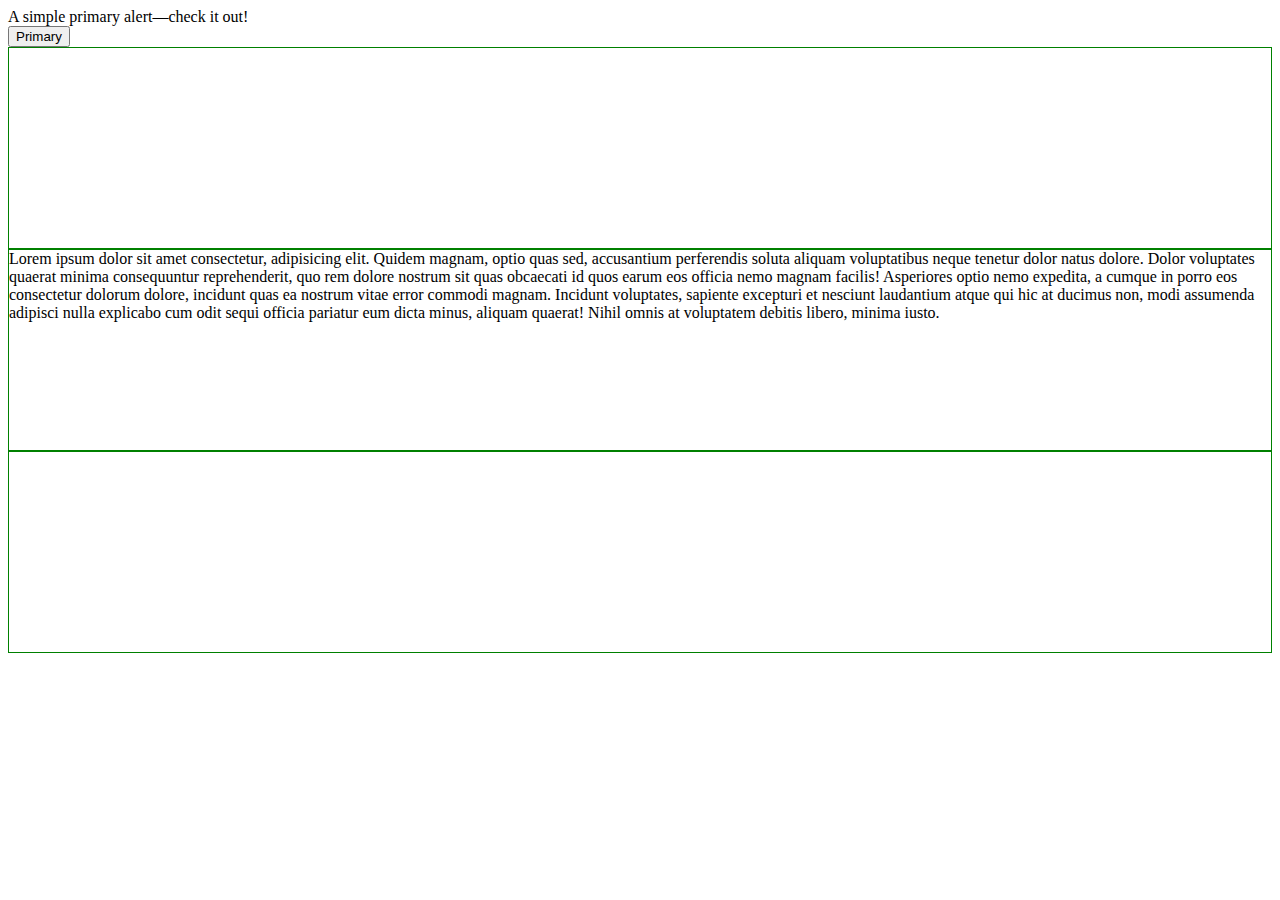
<file: index.html>
<!DOCTYPE html>
<html lang="en">
<head>
  <meta charset="UTF-8">
  <meta name="viewport" content="width=device-width, initial-scale=1.0">
  <title>20200707</title>
  <link rel="stylesheet" href="https://stackpath.bootstrapcdn.com/bootstrap/4.5.0/css/bootstrap.min.css" integrity="sha384-9aIt2nRpC12Uk9gS9baDl411NQApFmC26EwAOH8WgZl5MYYxFfc+NcPb1dKGj7Sk" crossorigin="anonymous">
  <link rel="stylesheet" href="css/style.css">
</head>
<body>
  <div class="container-md">
    <div class="row">
      <div class="alert alert-primary w-100 text-center mt-4" role="alert">
        A simple primary alert—check it out!
      </div>
    </div>
    <div class="row">
      <button type="button" class="btn btn-primary">Primary</button>
    </div>
    <div class="row">
      <aside class="col-sm-3 musuklase"></aside>
      <article class="col-sm-6 musuklase">Lorem ipsum dolor sit amet consectetur, adipisicing elit. Quidem magnam, optio quas sed, accusantium perferendis soluta aliquam voluptatibus neque tenetur dolor natus dolore. Dolor voluptates quaerat minima consequuntur reprehenderit, quo rem dolore nostrum sit quas obcaecati id quos earum eos officia nemo magnam facilis! Asperiores optio nemo expedita, a cumque in porro eos consectetur dolorum dolore, incidunt quas ea nostrum vitae error commodi magnam. Incidunt voluptates, sapiente excepturi et nesciunt laudantium atque qui hic at ducimus non, modi assumenda adipisci nulla explicabo cum odit sequi officia pariatur eum dicta minus, aliquam quaerat! Nihil omnis at voluptatem debitis libero, minima iusto.</article>
      <aside class="col-sm-3 musuklase"></aside>
    </div>
  </div>
  <script src="js/main.js"></script>
</body>
</html>
</file>
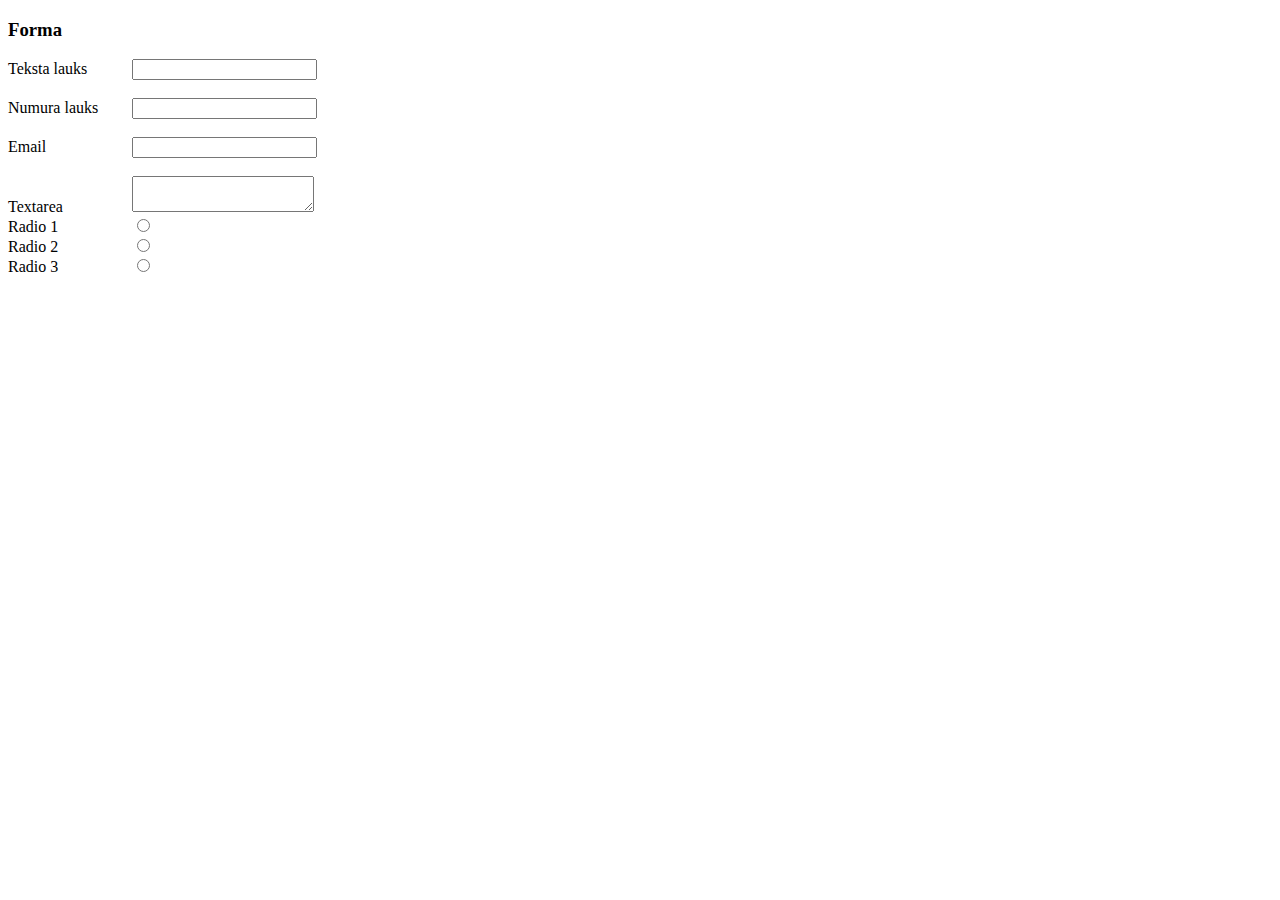
<file: forms.html>
<!DOCTYPE html>
<html lang="en">
<head>
  <meta charset="UTF-8">
  <meta name="viewport" content="width=device-width, initial-scale=1.0">
  <title>Document</title>
  <link rel="stylesheet" href="css/forms.css">
</head>
<body>
  <div class="container">
    <h3>Forma</h3>
    <form action="" method="get" name="form1">
      <label for="text">Teksta lauks</label>
      <input type="text" name="text" id="text"><br><br>
      <label for="number">Numura lauks</label>
      <input type="number" name="number" id="number"><br><br>
      <label for="email">Email</label>
      <input type="email" name="email" id="email"><br><br>
      <label for="textarea">Textarea</label>
      <textarea type="textarea" name="textarea" id="textarea"></textarea><br>
      <label for="radio1">Radio 1</label>
      <input type="radio" name="radio" id="radio1" value="1"><br>
      <label for="radio2">Radio 2</label>
      <input type="radio" name="radio" id="radio2" value="2"><br>
      <label for="radio3">Radio 3</label>
      <input type="radio" name="radio" id="radio3" value="3"><br>
    </form>
  </div>
</body>
</html>
</file>
<file: css/style.css>
.musuklase{
  min-height: 200px;
  border: 1px solid green;
}
</file>
<file: css/forms.css>
label{
  display: inline-block;
  width: 120px;
}
</file>
